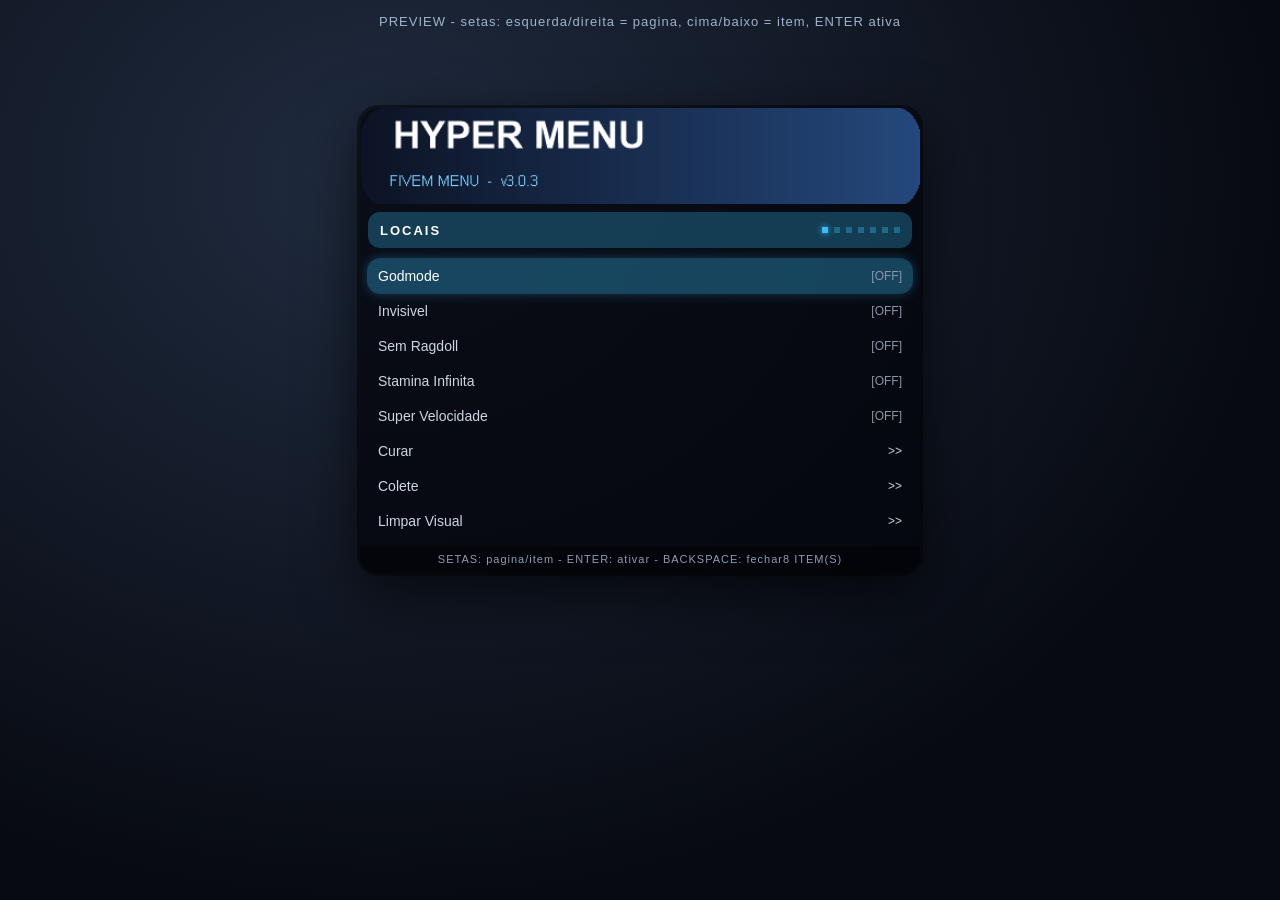
<file: preview.html>
<!DOCTYPE html>
<html lang="pt-BR">
<head>
<meta charset="UTF-8">
<meta name="viewport" content="width=device-width, initial-scale=1.0">
<title>Hyper Menu - Preview</title>
<style>
  * { margin: 0; padding: 0; box-sizing: border-box; }
  html, body { height: 100%; }
  body {
    font-family: Arial, Helvetica, sans-serif;
    background:
      linear-gradient(rgba(0,0,0,0.25), rgba(0,0,0,0.25)),
      radial-gradient(ellipse at 30% 20%, #2b3a55 0%, #0a0e18 70%);
    color: #fff;
    overflow: hidden;
    user-select: none;
  }
  #hint {
    position: fixed; top: 14px; left: 0; right: 0; text-align: center;
    font-size: 13px; color: #9fb3cc; letter-spacing: 1px;
  }
  #stage { position: absolute; inset: 0; display: flex; align-items: flex-start; justify-content: center; padding-top: 12vh; }

  .menu {
    width: 560px;
    background: rgba(4, 6, 12, 0.78);
    border-radius: 18px;
    overflow: hidden;
    box-shadow: 0 0 0 3px rgba(0,0,0,0.45), 0 18px 60px rgba(0,0,0,0.7);
  }

  .banner {
    display: block; width: 100%; height: 96px; object-fit: cover;
    border-radius: 18px 18px 0 0;
  }

  .sub {
    height: 36px; display: flex; align-items: center; position: relative;
    background: rgba(56, 189, 248, 0.28);
    border-radius: 12px; margin: 8px 8px 6px;
    padding: 0 12px;
  }
  .sub .name { font-size: 13px; font-weight: 700; letter-spacing: 2px; }
  .sub .dots { margin-left: auto; display: flex; gap: 6px; }
  .sub .dots span { width: 6px; height: 6px; background: rgba(56,189,248,0.35); }
  .sub .dots span.on { background: #38bdf8; box-shadow: 0 0 6px #38bdf8; }

  .mitems { padding: 4px 8px 8px; }
  .mrow {
    height: 34px; display: flex; align-items: center;
    padding: 0 10px; position: relative; margin: 1px 0;
    border-radius: 12px;
    font-size: 14px; color: #cdd6e1;
  }
  .mrow.sel {
    background: rgba(56,189,248,0.33);
    color: #fff;
    box-shadow: 0 0 14px rgba(56,189,248,0.30), 0 0 0 1px rgba(56,189,248,0.22);
  }
  .mrow .lab { flex: 1; white-space: nowrap; overflow: hidden; }
  .mrow .val { font-size: 12px; text-align: right; }
  .wicon { width: 26px; height: 26px; margin-right: 10px; object-fit: contain; filter: drop-shadow(0 2px 3px rgba(0,0,0,0.6)); }

  .badge-on  { color: #34d399; }
  .badge-off { color: #8c96aa; }
  .badge-cycle { color: #78b4ff; }
  .badge-go  { color: #cdd6e1; }

  .mfoot {
    display: flex; justify-content: center;
    background: rgba(3, 5, 10, 0.78);
    padding: 6px 14px 8px;
    font-size: 11px; color: #8c9cb3; letter-spacing: 1px;
  }
</style>
</head>
<body>
  <div id="hint">PREVIEW - setas: esquerda/direita = pagina, cima/baixo = item, ENTER ativa</div>
  <div id="stage"></div>

<script>
  const CATS = [
    { name: 'Locais', items: [
      { n: 'Godmode', t: 'toggle', v: false }, { n: 'Invisivel', t: 'toggle', v: false },
      { n: 'Sem Ragdoll', t: 'toggle', v: false }, { n: 'Stamina Infinita', t: 'toggle', v: false },
      { n: 'Super Velocidade', t: 'toggle', v: false }, { n: 'Curar', t: 'action' },
      { n: 'Colete', t: 'action' }, { n: 'Limpar Visual', t: 'action' }
    ]},
    { name: 'Arma', items: [
      { n: 'Municao Infinita', t: 'toggle', v: false }, { n: 'Municao Explosiva', t: 'toggle', v: false },
      { n: 'Municao Incendiaria', t: 'toggle', v: false }, { n: 'Pistola', t: 'action', i: 'pistol' },
      { n: 'SMG', t: 'action', i: 'smg' }, { n: 'Fuzil de Assalto', t: 'action', i: 'assaultrifle' },
      { n: 'Sniper', t: 'action', i: 'sniperrifle' }, { n: 'RPG', t: 'action', i: 'rpg' },
      { n: 'Todas as Armas', t: 'action', i: 'carbinerifle' }, { n: 'Remover Armas', t: 'action' }
    ]},
    { name: 'Veiculo', items: [
      { n: 'Reparar', t: 'action' }, { n: 'Ligar Motor', t: 'action' }, { n: 'Pneus Blindados', t: 'toggle', v: false },
      { n: 'Tuning Maximo', t: 'action' }, { n: 'Lavar', t: 'action' }, { n: 'Velocidade Maxima', t: 'toggle', v: false },
      { n: 'Apagar Veiculo', t: 'action' }, { n: 'Spawnar Veiculo', t: 'list' }
    ]},
    { name: 'Teleporte', items: [
      { n: 'Teleporte ao Waypoint', t: 'action' }, { n: 'Hotspots', t: 'list' },
      { n: 'Para o Jogador mais Proximo', t: 'action' }
    ]},
    { name: 'Visual', items: [
      { n: 'Tempo', t: 'cycle', o: ['Ensolarado', 'Limpo', 'Nublado', 'Chuva', 'Nevoeiro', 'Tempestade', 'Neve'], idx: 1 },
      { n: 'Horario', t: 'cycle', o: ['Manha', 'Tarde', 'Entardecer', 'Noite', 'Madrugada'], idx: 3 },
      { n: 'Congelar Tempo', t: 'toggle', v: false }
    ]},
    { name: 'Jogadores', items: [
      { n: 'Todos: Matar', t: 'action' }, { n: 'Todos: Explodir', t: 'action' }, { n: 'Todos: Para Mim', t: 'action' },
      { n: 'Lista de Jogadores', t: 'list' }
    ]},
    { name: 'Diversos', items: [
      { n: 'Aimbot (assistir)', t: 'toggle', v: false }, { n: 'Auto-Reparar', t: 'toggle', v: false }
    ]}
  ];

  const MAX_VISIBLE = 12;
  let catIdx = 0, cursor = 0, scroll = 0;
  const VERSION = 'v3.0.3';

  function badgeHTML(it) {
    if (it.t === 'toggle') {
      return '<span class="val ' + (it.v ? 'badge-on' : 'badge-off') + '">' + (it.v ? '[ON]' : '[OFF]') + '</span>';
    }
    if (it.t === 'cycle') {
      return '<span class="val badge-cycle">&lt; ' + it.o[it.idx - 1] + ' &gt;</span>';
    }
    return '<span class="val badge-go">&gt;&gt;</span>';
  }

  function iconHTML(it) {
    return it.i ? '<img class="wicon" src="assets/weapons/weapon_' + it.i + '.png">' : '';
  }

  function dotsHTML(pages, cur) {
    let h = '';
    for (let i = 0; i < pages; i++) h += '<span class="' + (cur === i ? 'on' : '') + '"></span>';
    return '<div class="dots">' + h + '</div>';
  }

  function render() {
    const cat = CATS[catIdx];
    const stage = document.getElementById('stage');

    const show = cat.items.slice(scroll, scroll + MAX_VISIBLE);
    let rows = '';
    for (let i = 0; i < show.length; i++) {
      const gi = scroll + i;
      rows += '<div class="mrow' + (gi === cursor ? ' sel' : '') + '">'
            + iconHTML(cat.items[gi])
            + '<span class="lab">' + cat.items[gi].n + '</span>'
            + badgeHTML(cat.items[gi]) + '</div>';
    }

    stage.innerHTML =
      '<div class="menu">'
      + '<img class="banner" src="assets/banner.png">'
      + '<div class="sub"><span class="name">' + cat.name.toUpperCase() + '</span>'
      + dotsHTML(CATS.length, catIdx) + '</div>'
      + '<div class="mitems">' + rows + '</div>'
      + '<div class="mfoot"><span>SETAS: pagina/item - ENTER: ativar - BACKSPACE: fechar</span>'
      + '<span>' + cat.items.length + ' ITEM(S)' + (scroll + MAX_VISIBLE < cat.items.length ? '  v' : '') + '</span></div>'
      + '</div>';
  }

  document.addEventListener('keydown', function (e) {
    const cat = CATS[catIdx];
    if (e.key === 'ArrowRight') { catIdx = (catIdx + 1) % CATS.length; cursor = 0; scroll = 0; }
    else if (e.key === 'ArrowLeft') { catIdx = (catIdx - 1 + CATS.length) % CATS.length; cursor = 0; scroll = 0; }
    else if (e.key === 'ArrowDown') {
      cursor = (cursor + 1) % cat.items.length;
      if (cursor >= scroll + MAX_VISIBLE) scroll = cursor - MAX_VISIBLE + 1;
    }
    else if (e.key === 'ArrowUp') {
      cursor = (cursor - 1 + cat.items.length) % cat.items.length;
      if (cursor < scroll) scroll = cursor;
    }
    else if (e.key === 'Enter') {
      const it = cat.items[cursor];
      if (it.t === 'toggle') it.v = !it.v;
      else if (it.t === 'cycle') {
        const total = it.o.length;
        it.idx = (it.idx % total) + 1;
      }
    }
    render();
  });

  render();
</script>
</body>
</html>
</file>
